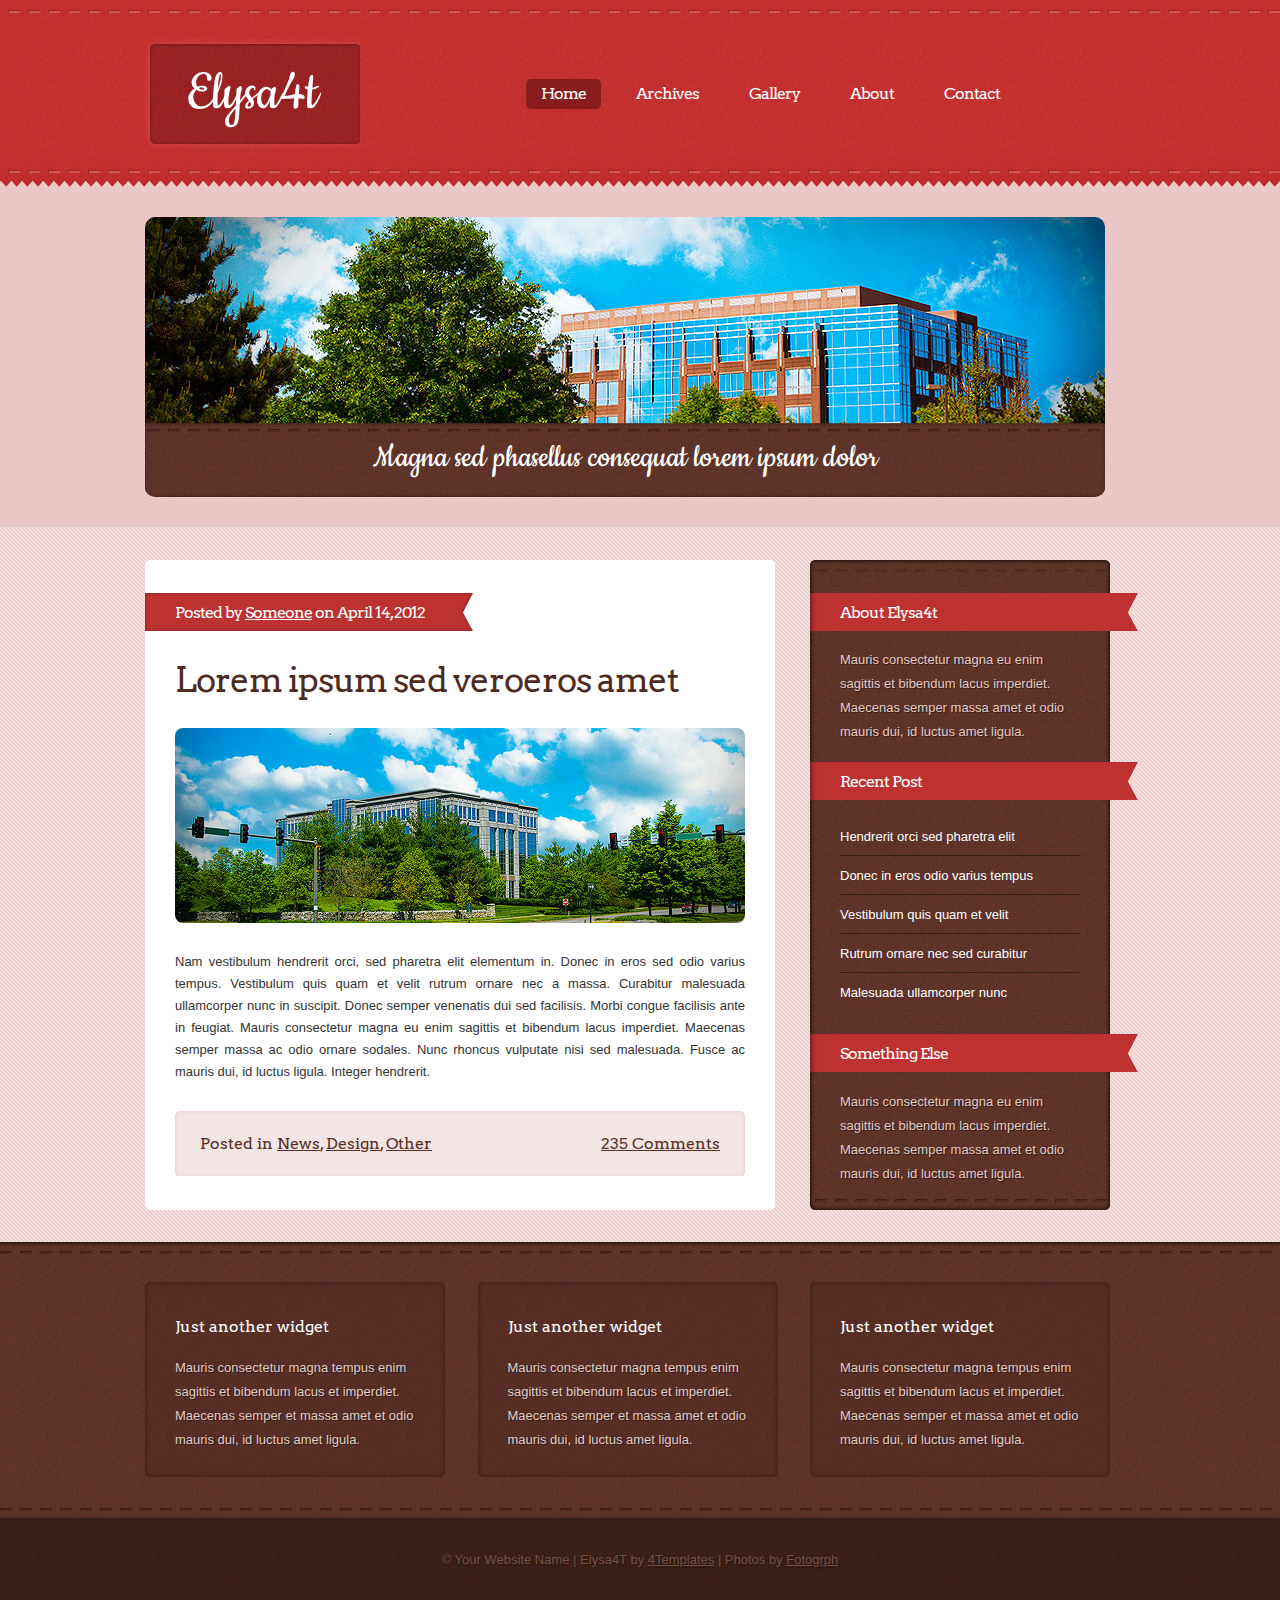
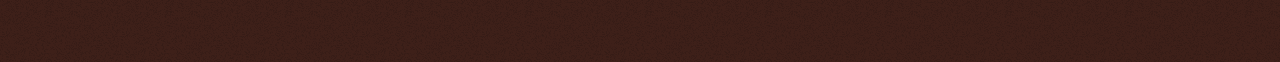
<file: Elysa4t/index.html>
<!DOCTYPE html>
<html lang="en">
<head>
	<meta charset="utf-8">
	<meta http-equiv="X-UA-Compatible" content="IE=edge">
	<title>Ilya Kryloff</title>
	<link rel="stylesheet" href="css/reset.css">
	<link rel="stylesheet" href="css/main.css">
</head>
<body>
	<header>
		<div class="wrapper">
			<div class="main-header">
				<a class="main-header-logo" href="#">Elysa4t</a>
				<nav class="main-header-menu">
					<ul>
						<li><a class="active" href="#">Home</a></li>
						<li><a href="#">Archives</a></li>
						<li><a href="#">Gallery</a></li>
						<li><a href="#">About</a></li>
						<li><a href="#">Contact</a></li>
					</ul>
				</nav>
			</div>
		</div>
	</header><!-- header -->
	
	<section class="banner">
		<div class="wrapper">
			<div class="banner-item">
				<div class="banner-item-slogan">
					<h2>Magna sed phasellus consequat lorem ipsum dolor</h2>
				</div>
			</div>
		</div>		
	</section><!-- banner -->

	<section class="main">
		<div class="wrapper">
			<div class="main-content">
				<div class="main-content-post">
					<div class="main-content-post-info">
						<p>Posted by <a href="#">Someone</a> on April 14, 2012</p>
					</div>
					<h1>Lorem ipsum sed veroeros amet</h1>
					<div class="main-content-post-pic"></div>
					<div class="main-content-post-text">
						<p>Nam vestibulum hendrerit orci, sed pharetra elit elementum in. Donec in eros sed odio varius tempus. Vestibulum quis quam et velit rutrum ornare nec a massa. Curabitur malesuada ullamcorper nunc in suscipit. Donec semper venenatis dui sed facilisis. Morbi congue facilisis ante in feugiat. Mauris consectetur magna eu enim sagittis et bibendum lacus imperdiet. Maecenas semper massa ac odio ornare sodales. Nunc rhoncus vulputate nisi sed malesuada. Fusce ac mauris dui, id luctus ligula. Integer hendrerit.</p>
					</div>
					<div class="main-content-post-other">
						<span>Posted in <a href="#">News</a>, <a href="#">Design</a>, <a href="#">Other</a></span>
						<span><a href="#">235 Comments</a></span>
					</div>

				</div><!-- main-content-post -->

				<aside class="panel">
					<div class="panel-top"></div>
					<div class="panel-content">
						<h3 class="about panel-header">About Elysa4t</h3>
						<div class="panel-text">
							<p>Mauris consectetur magna eu enim sagittis et bibendum lacus imperdiet. Maecenas semper massa amet et odio mauris dui, id luctus amet ligula.</p></div>
						<h3 class="posts panel-header">Recent Post</h3>
						<div class="recent">
							<ul>
								<li><a href="#">Hendrerit orci sed pharetra elit</a></li>
								<li><a href="#">Donec in eros odio varius tempus</a></li>
								<li><a href="#">Vestibulum quis quam et velit</a></li>
								<li><a href="#">Rutrum ornare nec sed curabitur</a></li>
								<li><a href="#">Malesuada ullamcorper nunc</a></li>
							</ul>
						</div>
						<h3 class="something panel-header">Something Else</h3>
						<div class="panel-text"><p>Mauris consectetur magna eu enim sagittis et bibendum lacus imperdiet. Maecenas semper massa amet et odio mauris dui, id luctus amet ligula.</p></div>	
					</div>	<!-- panel-content -->
					<div class="panel-bottom"></div>
				</aside><!-- panel -->
			</div>			
		</div><!-- wrapper -->		
	</section><!-- main -->

	<footer>
		<div class="footer">
			<div class="wrapper">
				<div class="footer-content">
					<div class="footer-widget">
						<div class="footer-widget-top"></div>
						<div class="footer-widget-content">
							<h4>Just another widget</h4>
							<p>Mauris consectetur magna tempus enim sagittis et bibendum lacus et imperdiet. Maecenas semper et massa amet et odio mauris dui, id luctus amet ligula.</p>
						</div>
						<div class="footer-widget-bottom"></div>
					</div>
					<div class="footer-widget">
							<div class="footer-widget-top"></div>
							<div class="footer-widget-content">
								<h4>Just another widget</h4>
								<p>Mauris consectetur magna tempus enim sagittis et bibendum lacus et imperdiet. Maecenas semper et massa amet et odio mauris dui, id luctus amet ligula.</p>
							</div>
							<div class="footer-widget-bottom"></div>
					</div>					
					<div class="footer-widget">
						<div class="footer-widget-top"></div>
						<div class="footer-widget-content">
							<h4>Just another widget</h4>
							<p>Mauris consectetur magna tempus enim sagittis et bibendum lacus et imperdiet. Maecenas semper et massa amet et odio mauris dui, id luctus amet ligula.</p>
						</div><div class="footer-widget-bottom"></div>
					</div>
				</div><!-- footer-content -->
			</div><!-- wrapper -->			
		</div> <!-- footer -->
		<div class="copyright">
			<p>© Your Website Name  |  Elysa4T by <a href="http://www.4templates.com/free/">4Templates</a> |  Photos by <a href="http://fotogrph.com/">Fotogrph</a></p>
		</div><!-- copyright -->		
	</footer>


</body>
</html>
</file>
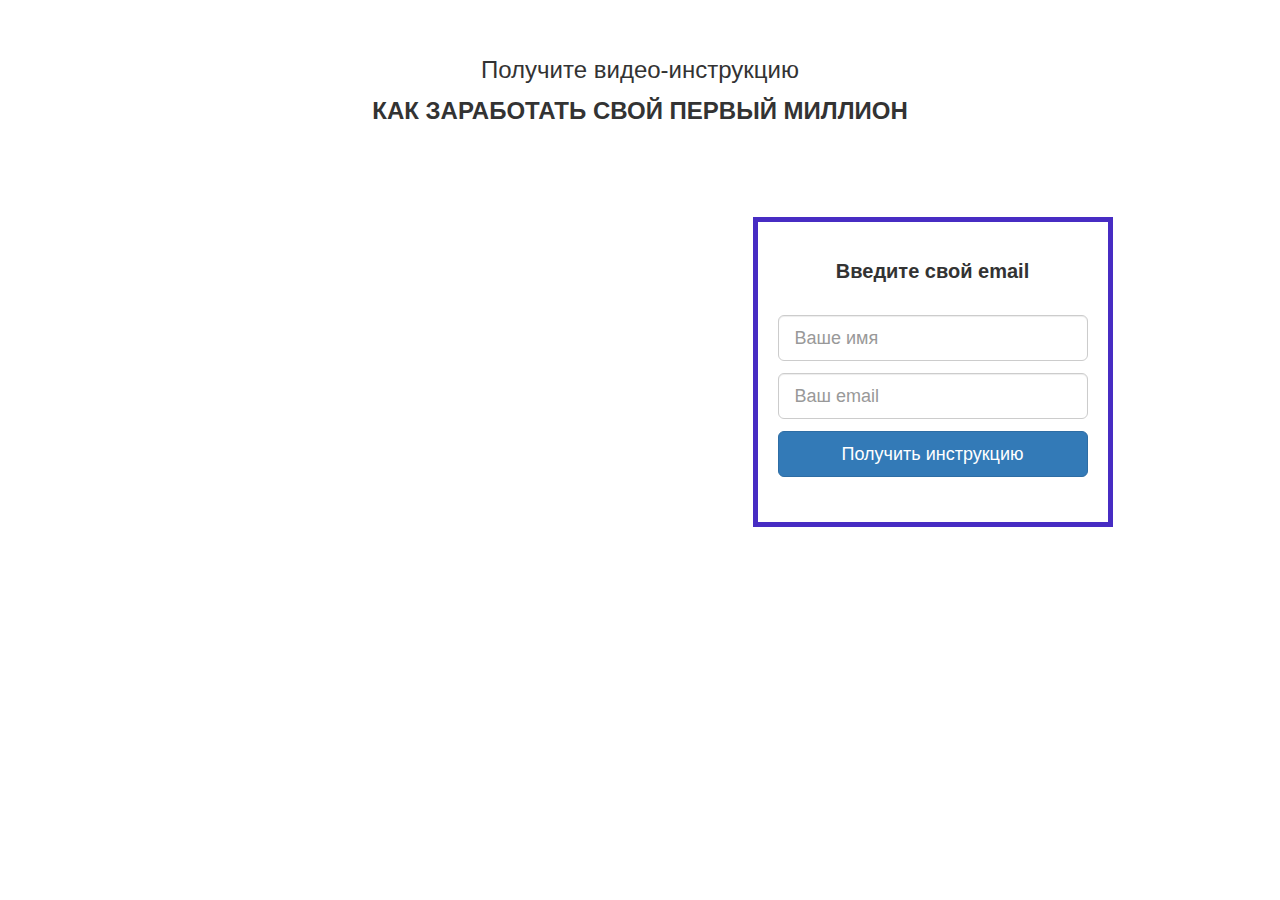
<file: ghbootstrap/index.html>
<!DOCTYPE html>
<html lang="ru">
<head>
	<meta charset="UTF-8">
	<link rel="stylesheet" href="css/bootstrap.css">
	<link rel="stylesheet" href="css/style.css">

	<title>Bootstrap</title>
</head>
<body>
	<div class="section">
		<div class="container">

			<!-- первый row  -->
			<div class="row">
				<div class="col-lg-8 col-lg-offset-2">
					<h1 class="header text-center">
					<span>Получите видео-инструкцию</span>
					<strong class="text-uppercase">Как заработать свой первый миллион</strong>
				</h1>
				</div>			
		</div>

		<!-- второй row -->
		<div class="row">
			<div class="col-lg-6 col-lg-offset-1">
				<div class="video">
					<iframe width="100%" height="315" src="https://www.youtube.com/embed/38bMnJ2l4bg?rel=0" frameborder="0" allowfullscreen></iframe>
				</div>
			</div>
				<div class="col-lg-4">
					<div class="form">
						<p class="form-header text-center">Введите свой email</p>
						<form action="#">
							<input type="text" class="form-control input-lg" placeholder="Ваше имя">
							<input type="text" class="form-control input-lg" placeholder="Ваш email">
							<button class="btn btn-primary btn-lg btn-block form-btn">Получить инструкцию</button>
						</form>
					</div>
				</div>
			</div>		
		</div>		
	</div>	
</body>
</html>
</file>
<file: Elysa4t/css/main.css>
@import url('https://fonts.googleapis.com/css?family=Cookie');
@import url('https://fonts.googleapis.com/css?family=Arvo');
/* settings */
* {
  -webkit-box-sizing: border-box;
          box-sizing: border-box;
}
/* panel-headers */
.panel-header {
  height: 38px;
  width: 330px;
  font-family: 'Arvo', serif;
  font-size: 16px;
  letter-spacing: -1px;
  color: #fff;
  line-height: 40px;
  padding: 0 0 0 30px;
  background: url(../img/sidebar-title-bg.png) no-repeat left;
}
/* panel-text */
.panel-text {
  width: 300px;
  padding: 0 30px;
  font-family: "Trebuchet MS", Arial, Helvetica, sans-serif;
  font-size: 13px;
  color: #E1C9C4;
  line-height: 24px;
  text-shadow: 1px 1px 0px #361d18;
}
/* fonts */
/* Wrapper */
.wrapper {
  width: 990px;
  -ms-flex-item-align: center;
      align-self: center;
}
/* Header */
header {
  height: 187px;
  display: -webkit-box;
  display: -ms-flexbox;
  display: flex;
  -webkit-box-orient: vertical;
  -webkit-box-direction: normal;
      -ms-flex-flow: column no-wrap;
          flex-flow: column no-wrap;
  -webkit-box-pack: center;
      -ms-flex-pack: center;
          justify-content: center;
  background: #c02e2d url(../img/header-wrapper-bg.png) repeat;
}
.main-header {
  height: 100%;
  display: -webkit-box;
  display: -ms-flexbox;
  display: flex;
  -webkit-box-orient: horizontal;
  -webkit-box-direction: normal;
      -ms-flex-flow: row no-wrap;
          flex-flow: row no-wrap;
  -webkit-box-pack: justify;
      -ms-flex-pack: justify;
          justify-content: space-between;
  -webkit-box-align: center;
      -ms-flex-align: center;
          align-items: center;
}
.main-header-logo {
  display: -webkit-box;
  display: -ms-flexbox;
  display: flex;
  -webkit-box-pack: center;
      -ms-flex-pack: center;
          justify-content: center;
  -webkit-box-align: center;
      -ms-flex-align: center;
          align-items: center;
  width: 215px;
  height: 110px;
  background: url(../img/logo-bg.png) no-repeat;
  text-decoration: none;
  font-family: 'Cookie', cursive;
  font-size: 60px;
  font-weight: 400;
  color: #fff;
}
.main-header-menu {
  display: -webkit-box;
  display: -ms-flexbox;
  display: flex;
  -webkit-box-orient: vertical;
  -webkit-box-direction: normal;
      -ms-flex-flow: column;
          flex-flow: column;
  -webkit-box-pack: center;
      -ms-flex-pack: center;
          justify-content: center;
  -webkit-box-align: center;
      -ms-flex-align: center;
          align-items: center;
  margin-right: 100px;
}
.main-header-menu ul {
  display: -webkit-box;
  display: -ms-flexbox;
  display: flex;
  -webkit-box-orient: horizontal;
  -webkit-box-direction: normal;
      -ms-flex-flow: row no-wrap;
          flex-flow: row no-wrap;
  -webkit-box-pack: center;
      -ms-flex-pack: center;
          justify-content: center;
  font-family: 'Arvo', serif;
  font-size: 16px;
  letter-spacing: -1px;
}
.main-header-menu ul li {
  margin-right: 20px;
}
.main-header-menu ul li a {
  display: block;
  text-decoration: none;
  color: #fff;
  padding: 0 15px;
  line-height: 30px;
}
.main-header-menu ul li a.active {
  background: #881D1D;
  border-radius: 5px;
}
/* Banner */
.banner {
  display: -webkit-box;
  display: -ms-flexbox;
  display: flex;
  -webkit-box-orient: vertical;
  -webkit-box-direction: normal;
      -ms-flex-flow: column;
          flex-flow: column;
  -webkit-box-pack: center;
      -ms-flex-pack: center;
          justify-content: center;
  height: 340px;
  background: #ff0000 url(../img/banner-wrapper-bg.png) repeat;
}
.banner-item {
  display: -webkit-box;
  display: -ms-flexbox;
  display: flex;
  -webkit-box-orient: vertical;
  -webkit-box-direction: normal;
      -ms-flex-direction: column;
          flex-direction: column;
  -webkit-box-pack: end;
      -ms-flex-pack: end;
          justify-content: flex-end;
  height: 280px;
  width: 960px;
  background: url(../img/banner-image.jpg) no-repeat;
  border-radius: 10px;
}
.banner-item-slogan {
  padding: 20px;
  background: url(../img/banner-caption-bg.png) no-repeat left bottom;
  font-family: 'Cookie', cursive;
  color: #fff;
  font-size: 35px;
  text-align: center;
  border-radius: 0 0 10px 10px;
}
/* Main */
.main {
  display: -webkit-box;
  display: -ms-flexbox;
  display: flex;
  -webkit-box-orient: vertical;
  -webkit-box-direction: normal;
      -ms-flex-direction: column;
          flex-direction: column;
  background: url(../img/page-wrapper-bg.png) repeat;
}
.main-content {
  height: 715px;
  display: -webkit-box;
  display: -ms-flexbox;
  display: flex;
  -webkit-box-orient: horizontal;
  -webkit-box-direction: normal;
      -ms-flex-direction: row;
          flex-direction: row;
  -webkit-box-pack: justify;
      -ms-flex-pack: justify;
          justify-content: space-between;
  -webkit-box-align: center;
      -ms-flex-align: center;
          align-items: center;
}
.main-content-post {
  width: 630px;
  height: 650px;
  background: #fff;
  border-radius: 5px;
  display: -webkit-box;
  display: -ms-flexbox;
  display: flex;
  -webkit-box-orient: vertical;
  -webkit-box-direction: normal;
      -ms-flex-direction: column;
          flex-direction: column;
  -ms-flex-pack: distribute;
      justify-content: space-around;
}
.main-content-post-info {
  height: 38px;
  width: 330px;
  margin-top: 20px;
  font-family: 'Arvo', serif;
  font-size: 16px;
  letter-spacing: -1px;
  color: #fff;
  line-height: 40px;
  padding: 0 0 0 30px;
  background: url(../img/post-posted-bg.png) no-repeat left;
}
.main-content-post-info a {
  color: #fff;
}
.main-content-post h1 {
  display: block;
  padding: 0 30px;
  font-family: 'Arvo', serif;
  font-size: 34px;
  letter-spacing: -1px;
  color: #4E2B22;
  font-weight: 400;
}
.main-content-post-pic {
  width: 570px;
  height: 195px;
  background: url(../img/pics01.jpg) no-repeat;
  border-radius: 8px;
  -ms-flex-item-align: center;
      align-self: center;
}
.main-content-post-text {
  padding: 0 30px;
  font-family: "Trebuchet MS", Arial, Helvetica, sans-serif;
  font-size: 13px;
  color: #333;
  text-align: justify;
  line-height: 22px;
}
.main-content-post-other {
  display: inline-block;
  width: 570px;
  height: 65px;
  margin-bottom: 20px;
  padding: 0 25px;
  line-height: 65px;
  -ms-flex-item-align: center;
      align-self: center;
  background: url(../img/posted-meta-bg.png) no-repeat;
  font-family: 'Arvo', serif;
  font-size: 16px;
  font-weight: normal;
  color: #572F26;
}
.main-content-post-other a {
  color: #572F26;
}
.main-content-post-other span:last-child {
  float: right;
}
.main-content .panel {
  width: 325px;
}
.main-content .panel .about {
  margin-top: 10px;
}
.main-content .panel-top {
  height: 15px;
  background: url(../img/sidebar-bg-01.png) no-repeat;
}
.main-content .panel-content {
  height: 620px;
  background: url(../img/sidebar-bg-02.png) repeat-y;
  display: -webkit-box;
  display: -ms-flexbox;
  display: flex;
  -webkit-box-orient: vertical;
  -webkit-box-direction: normal;
      -ms-flex-direction: column;
          flex-direction: column;
  -ms-flex-pack: distribute;
      justify-content: space-around;
}
.main-content .panel-content .recent {
  width: 300px;
  height: 180px;
  margin-bottom: 20px;
}
.main-content .panel-content .recent ul {
  padding: 0 30px;
}
.main-content .panel-content .recent li {
  padding: 10px 0;
  border-bottom: 1px solid #371E18;
}
.main-content .panel-content .recent li:last-child {
  border: none;
}
.main-content .panel-content .recent a {
  text-decoration: none;
  font-family: "Trebuchet MS", Arial, Helvetica, sans-serif;
  font-size: 13px;
  color: #fff;
}
.main-content .panel-bottom {
  height: 15px;
  background: url(../img/sidebar-bg-03.png) repeat-y;
}
/* Footer */
.footer {
  display: -webkit-box;
  display: -ms-flexbox;
  display: flex;
  -webkit-box-orient: vertical;
  -webkit-box-direction: normal;
      -ms-flex-direction: column;
          flex-direction: column;
  background: url(../img/footer-content-bg-02.png) repeat-x;
}
.footer-content {
  margin: 40px 0 30px 0;
  display: -webkit-box;
  display: -ms-flexbox;
  display: flex;
  -webkit-box-orient: horizontal;
  -webkit-box-direction: normal;
      -ms-flex-direction: row;
          flex-direction: row;
  -webkit-box-pack: justify;
      -ms-flex-pack: justify;
          justify-content: space-between;
  -webkit-box-align: center;
      -ms-flex-align: center;
          align-items: center;
}
.footer-widget {
  width: 300px;
  margin-right: 25px;
}
.footer-widget-top {
  background: url(../img/box-widget-bg-01.png) no-repeat left top;
  height: 15px;
}
.footer-widget-content {
  padding: 20px 30px 10px 30px;
  background: url(../img/box-widget-bg-02.png) repeat-y left top;
}
.footer-widget-content h4 {
  padding: 0 0 20px 0;
  font-family: 'Arvo', serif;
  font-size: 16px;
  color: #fff;
}
.footer-widget-content p {
  font-family: "Trebuchet MS", Arial, Helvetica, sans-serif;
  font-size: 13px;
  color: #E1C9C4;
  line-height: 24px;
  text-shadow: 1px 1px 0px #361d18;
}
.footer-widget-bottom {
  background: url(../img/box-widget-bg-03.png) no-repeat left top;
  height: 15px;
}
/* Copiyright */
.copyright {
  height: 155px;
  background: url(../img/footer-bg.png) repeat-x left top;
  display: -webkit-box;
  display: -ms-flexbox;
  display: flex;
  -webkit-box-orient: horizontal;
  -webkit-box-direction: normal;
      -ms-flex-direction: row;
          flex-direction: row;
  -webkit-box-pack: center;
      -ms-flex-pack: center;
          justify-content: center;
}
.copyright p {
  margin-top: 45px;
  text-shadow: 1px 1px 2px #271411;
  font-family: "Trebuchet MS", Arial, Helvetica, sans-serif;
  font-size: 13px;
  color: #784F45;
}
.copyright a {
  text-shadow: 1px 1px 2px #271411;
  font-family: "Trebuchet MS", Arial, Helvetica, sans-serif;
  font-size: 13px;
  color: #784F45;
}
</file>
<file: ghbootstrap/css/style.css>
body {
	font-family: Tahoma, sans-serif;
}

.section {
	padding: 30px 0;
}

.header {
	font-size: 24px;
	line-height: 1.7;
	margin-bottom: 85px;
}

.header span {
	display: block;
}

.container {
	/*border: 2px solid red;*/
}

.form {
	border: 5px solid #472cc3;
	padding: 35px 20px;
}

.form input {
	margin: 12px auto;
}

.form-header {
	margin-bottom: 30px;
	font-size: 20px;
	font-weight: 900;
}

.form-btn {
	margin: 10px auto;
}
</file>
